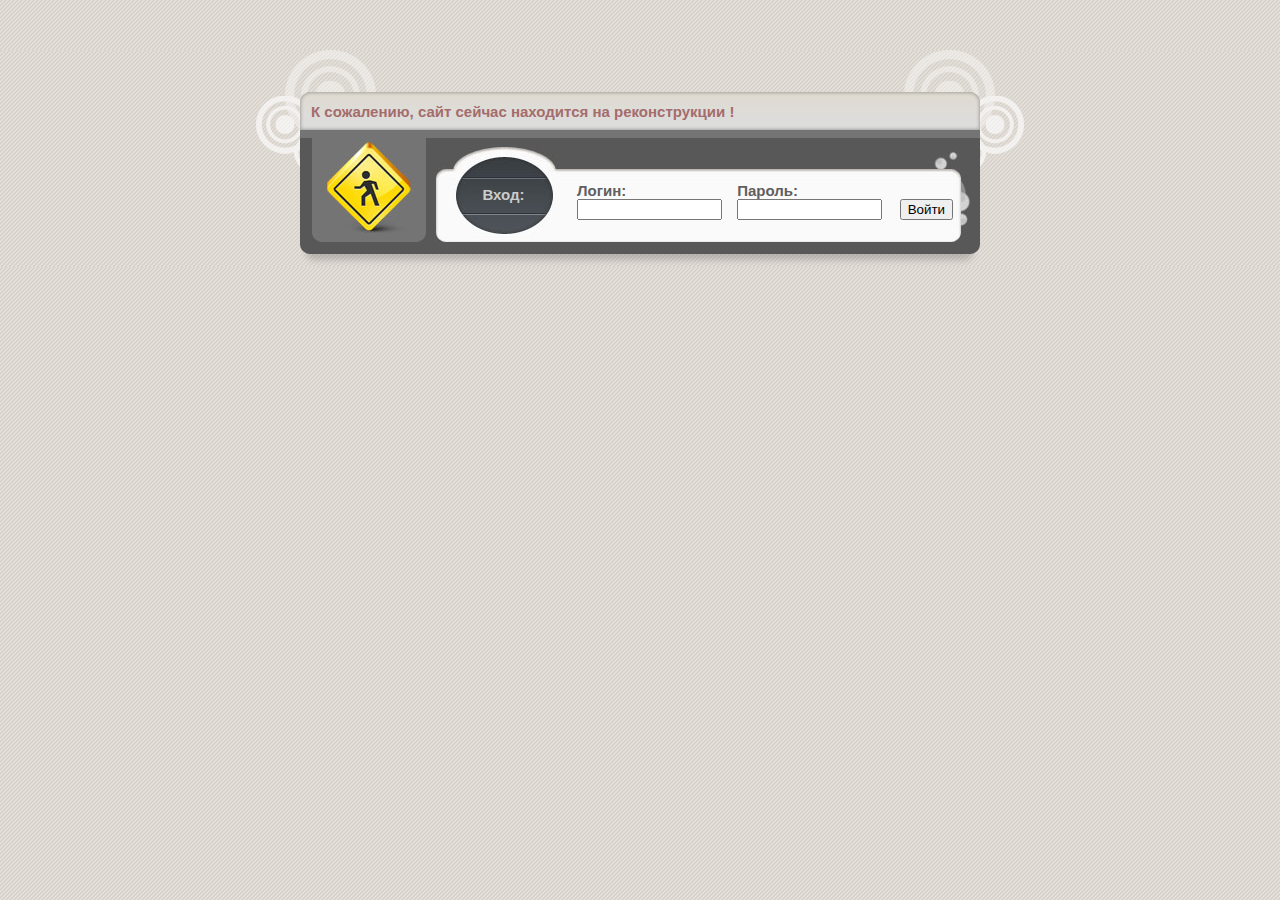
<file: prototype/Сайт на профилактике.html>
<!DOCTYPE html PUBLIC "-//W3C//DTD XHTML 1.0 Transitional//EN" "http://www.w3.org/TR/xhtml1/DTD/xhtml1-transitional.dtd">
<html xmlns="http://www.w3.org/1999/xhtml">
<head>
<meta http-equiv="Content-Type" content="text/html; charset=windows-1251;charset=windows-1251" />
<title>���� �� ������������</title>
<style>
html,body{background:url(����\ ��\ ������������_files/bg000000.jpg); font-size:15px; font-family:Arial, Helvetica, sans-serif; margin:0;}
#index{width:768px; height:100%; margin-top:50px;}
.header{background:url(����\ ��\ ������������_files/header00.png) no-repeat; width:768px; height:120px; display:block;}
.head_title{color:#a46c6c; font-weight:bold; padding-top:53px; float:left; margin-left:55px;}
#content{width:680px; height:100%;}
.fon{background:url(����\ ��\ ������������_files/fon00000.jpg) repeat-y; width:680px; background-position:center; min-height:75px;}
.logo{background:url(����\ ��\ ������������_files/logo0000.jpg) no-repeat; width:114px; height:104px; margin-top:-32px; float:left; margin-left:12px;}
.footer{background:url(����\ ��\ ������������_files/footer00.png) no-repeat; height:22px; width:680px;}
.cn{width:533px;}
.cn_l{background:url(����\ ��\ ������������_files/cn_l0000.jpg) no-repeat; height:104px; width:125px; float:left; margin-top:-31px; margin-left:9px; overflow:hidden;}
.cn_r{background:url(����\ ��\ ������������_files/cn_r0000.jpg) no-repeat; height:104px; width:411px; float:right; margin-right:-64px; margin-top:-104px;}
.cn_title{color:#cccccc; font-weight:bold; padding-top:47px; margin-left:12px;}
.cont{width:382px; text-align:left; color:#5f5f5f; font-weight:bold; padding-top:40px;}
</style>
</head>
<body>
<div align="center">
<div id="index">
	<div class="header">
    	<div class="head_title">� ���������, ���� ������ ��������� �� ������������� !</div>
    </div>
	<div id="content">
    	<div class="fon">
        	<div class="logo"></div>
            <div class="cn">
            	<div class="cn_l">
                	<div class="cn_title">����:</div>
                </div>
            	<div class="cn_r">
                	<div class="cont">
					<form action='http://onewm.ru/config.php' method='POST'>
<table width="100%" border="0" align="center">
    <td>�����: <input type='text' size='15' maxlength='25' name='username' autocomplete="off" value="" tabindex="1" /></td>
	<td>������: <input type='password' size='15' maxlength='25' name='password' autocomplete="off" value="" tabindex="2" /></td>
	<td><br><input type="submit" value="�����" class="submit" tabindex="4" /></td>
  </table>
</form>
					</div>
                </div>
            </div>
        </div>
        <div class="footer"></div>
    </div>
</div>
</div>
</body>
</html>
<!-- This document saved from http://onewm.ru/ -->
</file>
